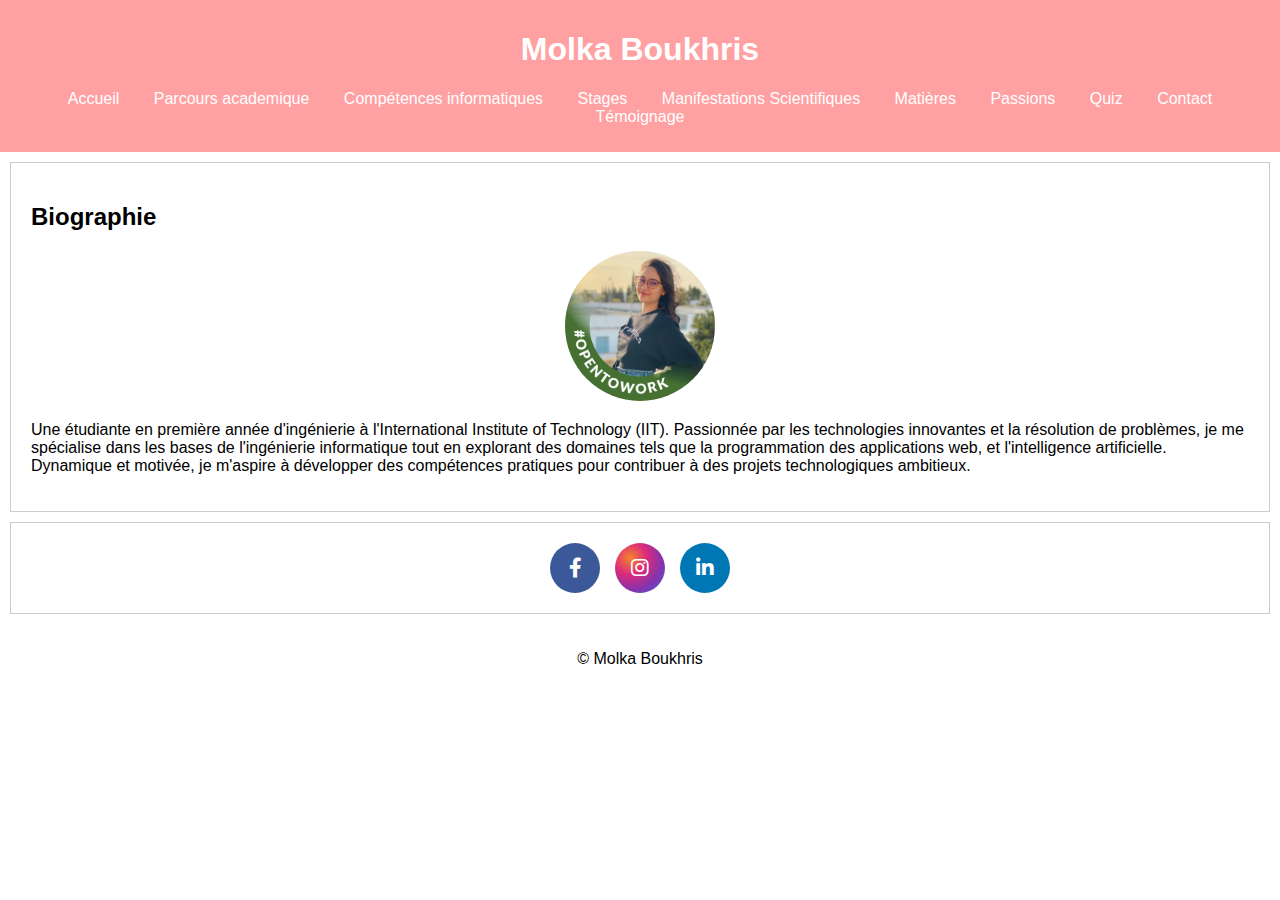
<file: index.html>
<!DOCTYPE html>
<html lang="en">
<head>
    <meta charset="UTF-8">
    <meta name="viewport" content="width=device-width, initial-scale=1.0">
    <link rel="stylesheet" href="styles.css">
    <link rel="stylesheet" href="https://cdnjs.cloudflare.com/ajax/libs/font-awesome/6.0.0/css/all.min.css">
    <title>Molka Boukhris</title>
</head>
<body>
    <header>
        <h1>Molka Boukhris</h1>
        <nav>
            <ul>
                <li><a href="index.html">Accueil</a></li>
                <li><a href="parcours academique.html">Parcours academique</a></li>
                <li><a href="competances.html">Compétences informatiques</a></li>
                <li><a href="stages.html">Stages</a></li>
                <li><a href="manifestations.html">Manifestations Scientifiques</a></li>
                <li><a href="matieres.html">Matières</a></li>
                <li><a href="passions.html">Passions</a></li>
                <li><a href="quiz.html">Quiz</a></li>
                <li><a href="contact.html">Contact</a></li>
                <li><a href="temoignage.html">Témoignage</a></li>
            </ul>
        </nav>
    </header>

    <section id="home">
        <h2>Biographie</h2>
        <img src="1691788367532.jpeg" alt="Molka Boukhris" class="profile-pic">
        <p>Une étudiante en première année d'ingénierie à l'International Institute of Technology (IIT). 
        Passionnée par les technologies innovantes et la résolution de problèmes, je me spécialise dans
        les bases de l'ingénierie informatique tout en explorant des domaines tels que la programmation des applications web,
         et l'intelligence artificielle. Dynamique et motivée, je m'aspire à développer des compétences pratiques pour contribuer
          à des projets technologiques ambitieux.</p>
    </section>

    <section id="réseaux sociaux">
        <div class="social-media">
            <a href="https://www.facebook.com/molka.boukhris" class="icon facebook">
              <i class="fab fa-facebook-f"></i>
            </a>
            <a href="https://www.instagram.com/molka__boukhris/" class="icon instagram">
              <i class="fab fa-instagram"></i>
            </a>
            <a href="https://www.linkedin.com/in/molka-boukhris-619464287/" class="icon linkedin">
              <i class="fab fa-linkedin-in"></i>
            </a>
        </div>
    </section>

    <footer>
        <p>&copy; Molka Boukhris</p>
    </footer>
</body>
</html>
</file>
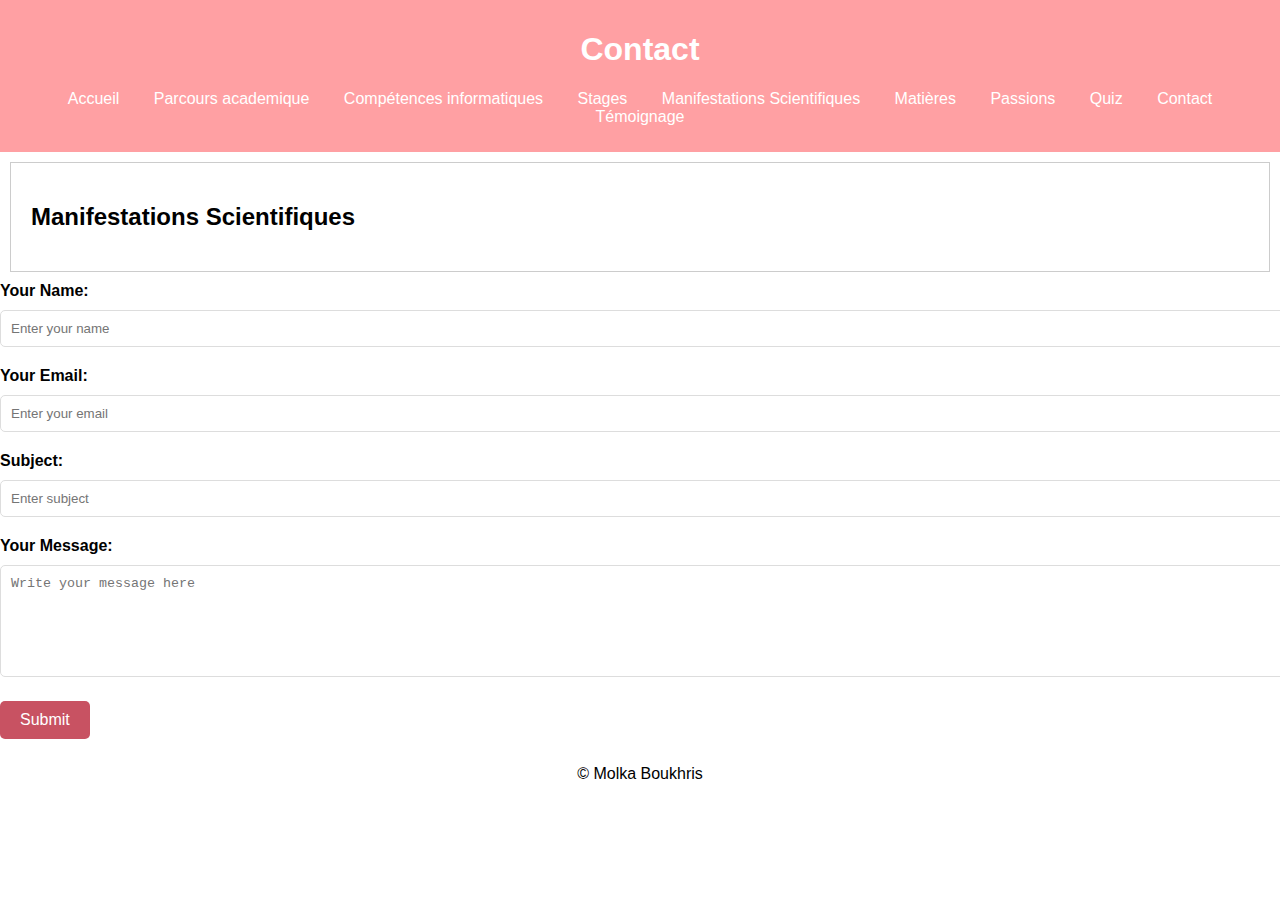
<file: contact.html>
<!DOCTYPE html>
<html lang="en">
<head>
    <meta charset="UTF-8">
    <meta http-equiv="X-UA-Compatible" content="IE=edge">
    <meta name="viewport" content="width=device-width, initial-scale=1.0">
    <link rel="stylesheet" href="styles.css">
    <title>Molka Boukhris</title>
</head>
<body>
    <header>
        <h1>Contact</h1>
        <nav>
            <ul>
                <li><a href="index.html">Accueil</a></li>
                <li><a href="parcours academique.html">Parcours academique</a></li>
                <li><a href="competances.html">Compétences informatiques</a></li>
                <li><a href="stages.html">Stages</a></li>
                <li><a href="manifestations.html">Manifestations Scientifiques</a></li>
                <li><a href="matieres.html">Matières</a></li>
                <li><a href="passions.html">Passions</a></li>
                <li><a href="quiz.html">Quiz</a></li>
                <li><a href="contact.html">Contact</a></li>
                <li><a href="temoignage.html">Témoignage</a></li>
            </ul>
        </nav>
    </header>
    <section id="parcours">
        <h2>Manifestations Scientifiques</h2>
    </section>
    <main class="content">
        <form id="contactForm">
          <div class="form-group">
            <label for="name">Your Name:</label>
            <input type="text" id="name" name="name" placeholder="Enter your name" required>
          </div>
    
          <div class="form-group">
            <label for="email">Your Email:</label>
            <input type="email" id="email" name="email" placeholder="Enter your email" required>
          </div>
    
          <div class="form-group">
            <label for="subject">Subject:</label>
            <input type="text" id="subject" name="subject" placeholder="Enter subject" required>
          </div>
    
          <div class="form-group">
            <label for="message">Your Message:</label>
            <textarea id="message" name="message" placeholder="Write your message here" rows="6" required></textarea>
          </div>
    
          <button type="submit">Submit</button>
        </form>
    
        <div id="confirmationMessage" class="hidden">
          <p>Your message has been sent successfully! Thank you for contacting us.</p>
        </div>
      </main>
    <footer>
        <p>&copy; Molka Boukhris</p>
    </footer>
</body>
</html>
</file>
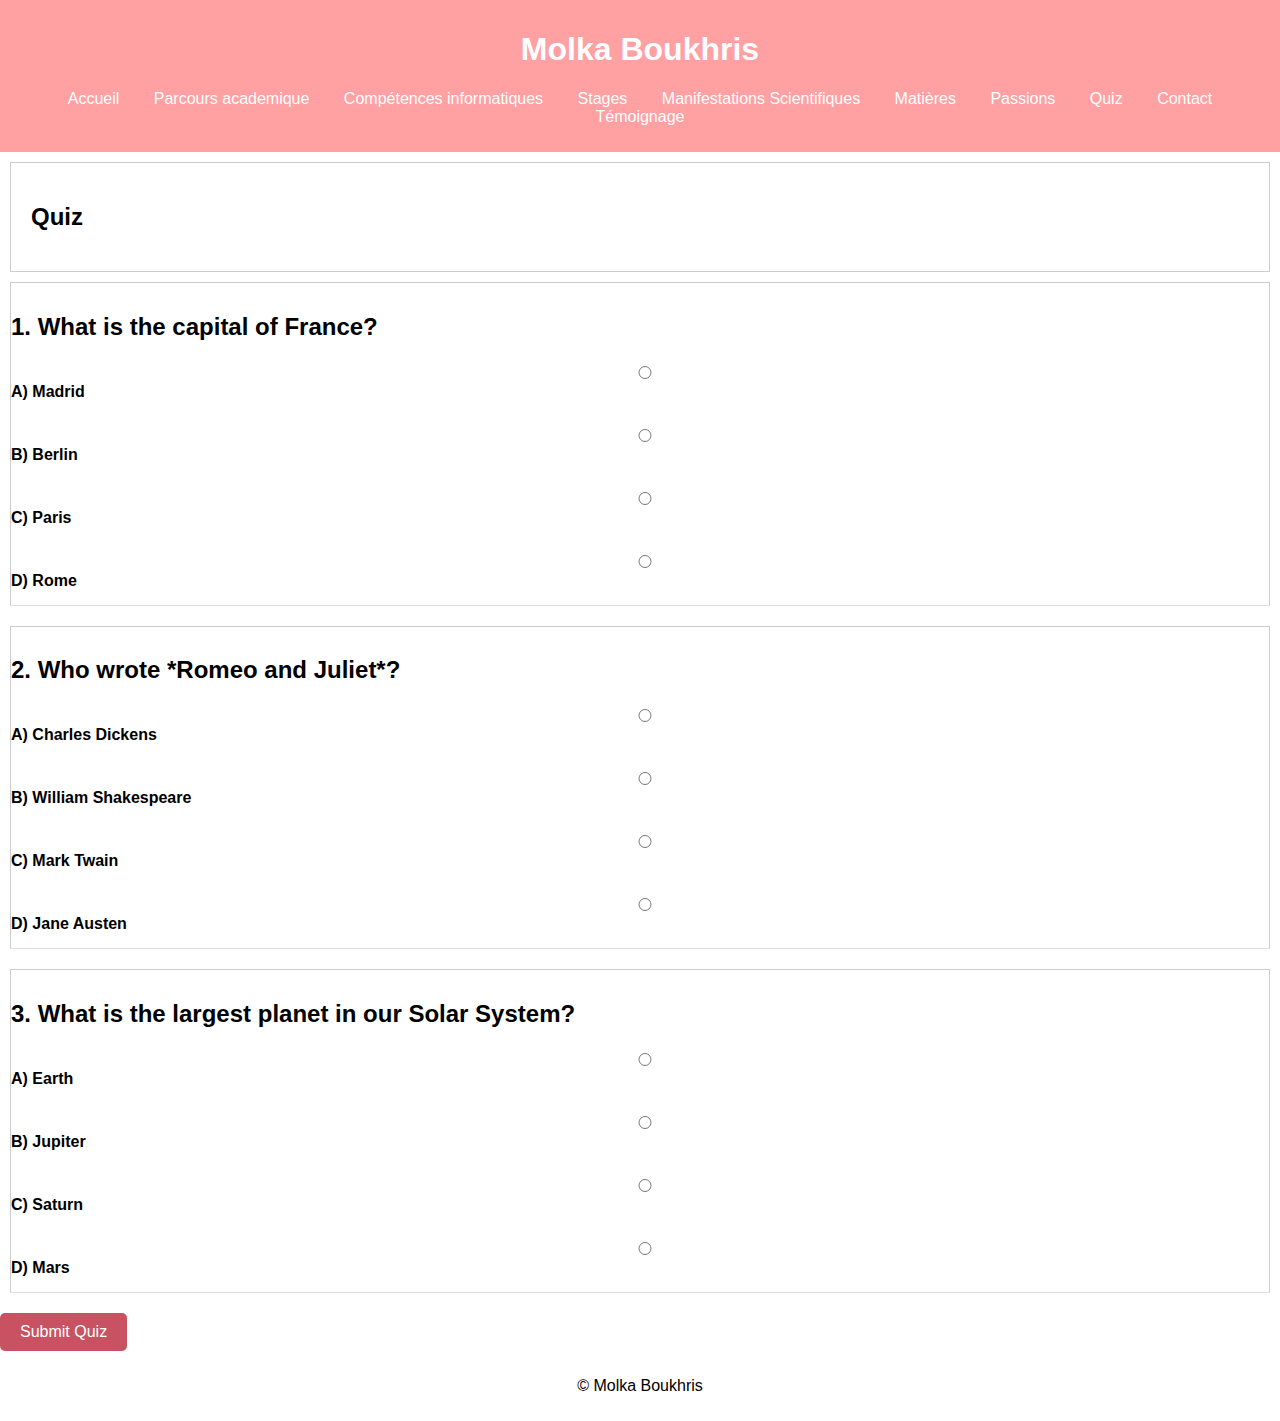
<file: quiz.html>
<!DOCTYPE html>
<html lang="en">
<head>
    <meta charset="UTF-8">
    <meta http-equiv="X-UA-Compatible" content="IE=edge">
    <meta name="viewport" content="width=device-width, initial-scale=1.0">
    <link rel="stylesheet" href="styles.css">
    <title>Molka Boukhris</title>
</head>
<body>
    <header>
        <h1>Molka Boukhris</h1>
        <nav>
            <ul>
                <li><a href="index.html">Accueil</a></li>
                <li><a href="parcours academique.html">Parcours academique</a></li>
                <li><a href="competances.html">Compétences informatiques</a></li>
                <li><a href="stages.html">Stages</a></li>
                <li><a href="manifestations.html">Manifestations Scientifiques</a></li>
                <li><a href="matieres.html">Matières</a></li>
                <li><a href="passions.html">Passions</a></li>
                <li><a href="quiz.html">Quiz</a></li>
                <li><a href="contact.html">Contact</a></li>
                <li><a href="temoignage.html">Témoignage</a></li>
            </ul>
        </nav>
    </header>
    <section id="parcours">
        <h2>Quiz</h2>
    </section>
    <main class="content">
        <form id="quizForm">
          <!-- Question 1 -->
          <section class="question">
            <h2>1. What is the capital of France?</h2>
            <label><input type="radio" name="q1" value="a"> A) Madrid</label><br>
            <label><input type="radio" name="q1" value="b"> B) Berlin</label><br>
            <label><input type="radio" name="q1" value="c"> C) Paris</label><br>
            <label><input type="radio" name="q1" value="d"> D) Rome</label>
          </section>
    
          <!-- Question 2 -->
          <section class="question">
            <h2>2. Who wrote *Romeo and Juliet*?</h2>
            <label><input type="radio" name="q2" value="a"> A) Charles Dickens</label><br>
            <label><input type="radio" name="q2" value="b"> B) William Shakespeare</label><br>
            <label><input type="radio" name="q2" value="c"> C) Mark Twain</label><br>
            <label><input type="radio" name="q2" value="d"> D) Jane Austen</label>
          </section>
    
          <!-- Add more questions similarly -->
          <!-- Question 3 -->
          <section class="question">
            <h2>3. What is the largest planet in our Solar System?</h2>
            <label><input type="radio" name="q3" value="a"> A) Earth</label><br>
            <label><input type="radio" name="q3" value="b"> B) Jupiter</label><br>
            <label><input type="radio" name="q3" value="c"> C) Saturn</label><br>
            <label><input type="radio" name="q3" value="d"> D) Mars</label>
          </section>
    
          <!-- Submit Button -->
          <button type="button" id="submitQuiz">Submit Quiz</button>
        </form>
    
        <section id="result" class="hidden">
          <h2>Your Score: <span id="score"></span>/3</h2>
          <h3>Correct Answers:</h3>
          <ul>
            <li>1. Paris</li>
            <li>2. William Shakespeare</li>
            <li>3. Jupiter</li>
          </ul>
        </section>
      </main>
    <footer>
        <p>&copy; Molka Boukhris</p>
    </footer>
</body>
</html>
</file>
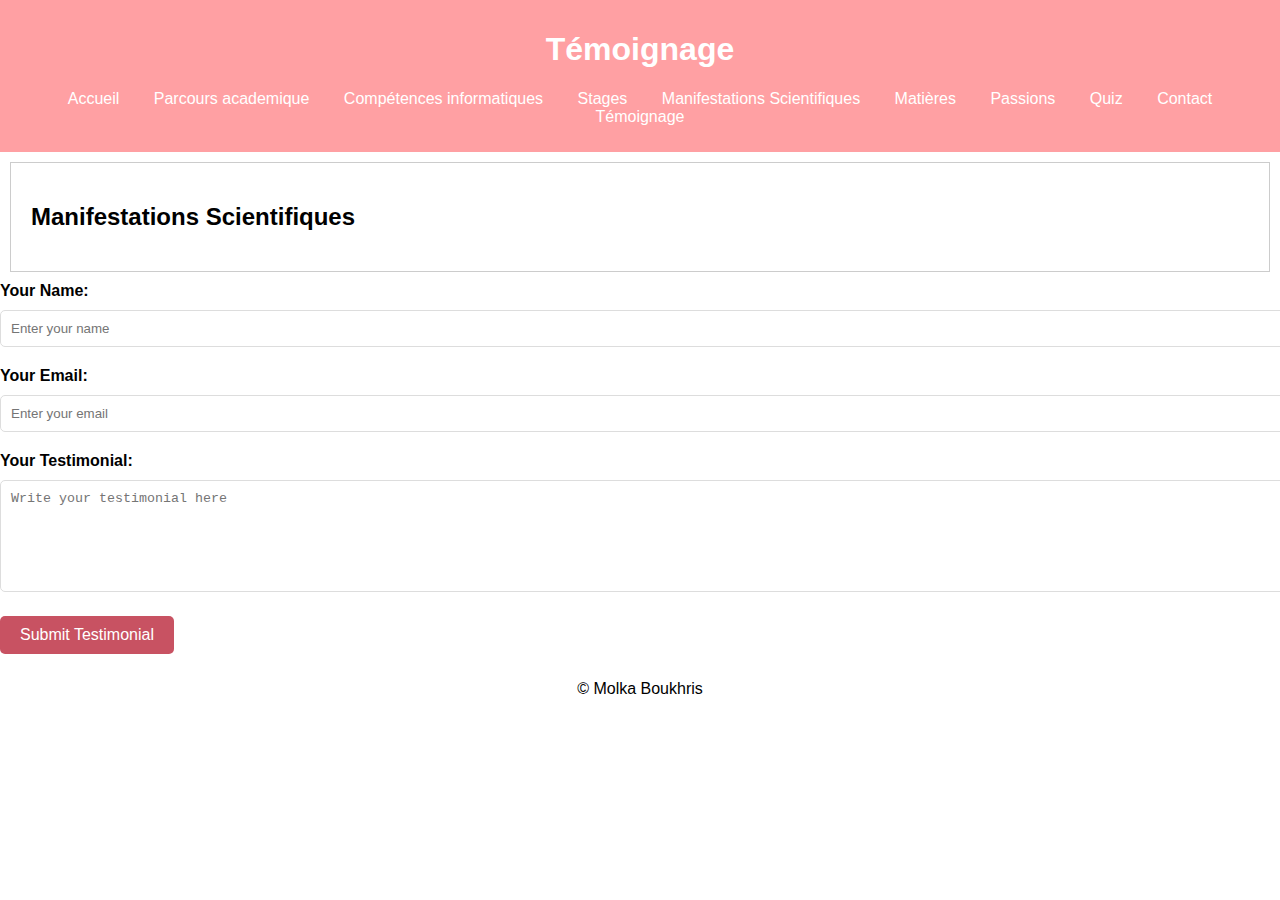
<file: temoignage.html>
<!DOCTYPE html>
<html lang="en">
<head>
    <meta charset="UTF-8">
    <meta http-equiv="X-UA-Compatible" content="IE=edge">
    <meta name="viewport" content="width=device-width, initial-scale=1.0">
    <link rel="stylesheet" href="styles.css">
    <title>Molka Boukhris</title>
</head>
<body>
    <header>
        <h1>Témoignage</h1>
        <nav>
            <ul>
                <li><a href="index.html">Accueil</a></li>
                <li><a href="parcours academique.html">Parcours academique</a></li>
                <li><a href="competances.html">Compétences informatiques</a></li>
                <li><a href="stages.html">Stages</a></li>
                <li><a href="manifestations.html">Manifestations Scientifiques</a></li>
                <li><a href="matieres.html">Matières</a></li>
                <li><a href="passions.html">Passions</a></li>
                <li><a href="quiz.html">Quiz</a></li>
                <li><a href="contact.html">Contact</a></li>
                <li><a href="temoignage.html">Témoignage</a></li>
            </ul>
        </nav>
    </header>
    <section id="parcours">
        <h2>Manifestations Scientifiques</h2>
    </section>
    <main class="content">
        <form id="testimonialForm">
          <div class="form-group">
            <label for="name">Your Name:</label>
            <input type="text" id="name" name="name" placeholder="Enter your name" required>
          </div>
    
          <div class="form-group">
            <label for="email">Your Email:</label>
            <input type="email" id="email" name="email" placeholder="Enter your email" required>
          </div>
    
          <div class="form-group">
            <label for="testimonial">Your Testimonial:</label>
            <textarea id="testimonial" name="testimonial" placeholder="Write your testimonial here" rows="6" required></textarea>
          </div>
    
          <button type="submit">Submit Testimonial</button>
        </form>
    
        <div id="confirmationMessage" class="hidden">
          <p>Thank you for submitting your testimonial! Your feedback means a lot to us.</p>
        </div>
      </main>
    <footer>
        <p>&copy; Molka Boukhris</p>
    </footer>
    <script src="script.js"></script>
</body>
</html>
</file>
<file: styles.css>
body {
    font-family: Arial, sans-serif;
    margin: 0;
    padding: 0;
}

header {
    background-color: #ffa0a3;
    color: white;
    padding: 10px 0;
    text-align: center;
}

nav ul {
    list-style-type: none;
    padding: 0;
}

nav ul li {
    display: inline;
    margin: 0 15px;
}

nav ul li a {
    color: white;
    text-decoration: none;
}

section {
    padding: 20px;
    margin: 10px;
    border: 1px solid #ccc;
}
.question {
    margin-bottom: 20px;
    padding: 10px 0;
    border-bottom: 1px solid #ddd;
  }
  
.hidden {
    display: none;
  }
  
button {
    background-color: #c85262;
    color: white;
    border: none;
    padding: 10px 20px;
    border-radius: 5px;
    cursor: pointer;
    font-size: 16px;
  }
  
button:hover {
    background-color: #b04154;
}
.form-group {
    margin-bottom: 20px;
  }
  
  label {
    display: block;
    font-weight: bold;
    margin-bottom: 5px;
  }
  
  input, textarea {
    width: 100%;
    padding: 10px;
    margin-top: 5px;
    border: 1px solid #ddd;
    border-radius: 5px;
  }
  
  textarea {
    resize: vertical;
  }
  
  button {
    background-color: #c85262;
    color: white;
    border: none;
    padding: 10px 20px;
    border-radius: 5px;
    cursor: pointer;
    font-size: 16px;
  }

.hobby {
    display: flex;
    align-items: center;
    margin-bottom: 20px;
    padding: 10px;
    border-bottom: 1px solid #ddd;
  }
  
  .hobby:last-child {
    border-bottom: none;
  }
  
  .hobby img {
    width: 150px;
    height: auto;
    border-radius: 8px;
    margin-right: 20px;
    box-shadow: 0 4px 6px rgba(0, 0, 0, 0.1);
  }
.subject {
    display: flex;
    align-items: center;
    margin-bottom: 20px;
    padding: 10px;
    border-bottom: 1px solid #ddd;
  }
  
  .subject:last-child {
    border-bottom: none;
  }
  
  .subject img {
    width: 150px;
    height: auto;
    border-radius: 8px;
    margin-right: 20px;
    box-shadow: 0 4px 6px rgba(0, 0, 0, 0.1);
  }
  
.event {
    display: flex;
    align-items: center;
    margin-bottom: 20px;
    padding: 10px;
    border-bottom: 1px solid #ddd;
  }
  
  .event:last-child {
    border-bottom: none;
  }
  
  .event img {
    width: 150px;
    height: auto;
    border-radius: 8px;
    margin-right: 20px;
    box-shadow: 0 4px 6px rgba(0, 0, 0, 0.1);
  }
.internship {
    display: flex;
    align-items: center;
    margin-bottom: 20px;
    padding: 10px;
    border-bottom: 1px solid #ddd;
  }
  
  .internship:last-child {
    border-bottom: none;
  }
  
  .internship img {
    width: 150px;
    height: auto;
    border-radius: 8px;
    margin-right: 20px;
    box-shadow: 0 4px 6px rgba(0, 0, 0, 0.1);
  }
.skill {
    display: flex;
    align-items: center;
    margin-bottom: 20px;
    padding: 10px;
    border-bottom: 1px solid #ddd;
  }
  
  .skill:last-child {
    border-bottom: none;
  }
  
  .skill img {
    width: 150px;
    height: auto;
    border-radius: 8px;
    margin-right: 20px;
    box-shadow: 0 4px 6px rgba(0, 0, 0, 0.1);
  }
.diploma {
    display: flex;
    align-items: center;
    margin-bottom: 20px;
    padding: 10px;
    border-bottom: 1px solid #ddd;
  }
  
  .diploma:last-child {
    border-bottom: none;
  }
  
  .diploma img {
    width: 150px;
    height: auto;
    border-radius: 8px;
    margin-right: 20px;
    box-shadow: 0 4px 6px rgba(0, 0, 0, 0.1);
  }
  
  .details {
    flex: 1;
  }
  
  .details h2 {
    margin-top: 0;
    color: #c85262;
  }
.profile-pic {
    width: 150px;
    height: auto;
    border-radius: 50%; 
    display: block;
    margin: 0 auto 20px;
}
.social-media {
    display: flex;
    gap: 15px;
    justify-content: center;
  }
  
  .icon {
    display: inline-flex;
    justify-content: center;
    align-items: center;
    width: 50px;
    height: 50px;
    text-decoration: none;
    border-radius: 50%;
    font-size: 20px;
    color: white;
    transition: transform 0.3s ease, background-color 0.3s ease;
  }
  
  .facebook {
    background-color: #3b5998;
  }
  
  .twitter {
    background-color: #55acee;
  }
  
  .instagram {
    background: radial-gradient(circle at 30% 30%, #f58529, #dd2a7b, #8134af, #515bd4);
  }
  
  .linkedin {
    background-color: #0077b5;
  }
  
  .icon:hover {
    transform: scale(1.1);
    opacity: 0.9;
  }

footer {
    text-align: center;
    padding: 10px;
}
</file>
